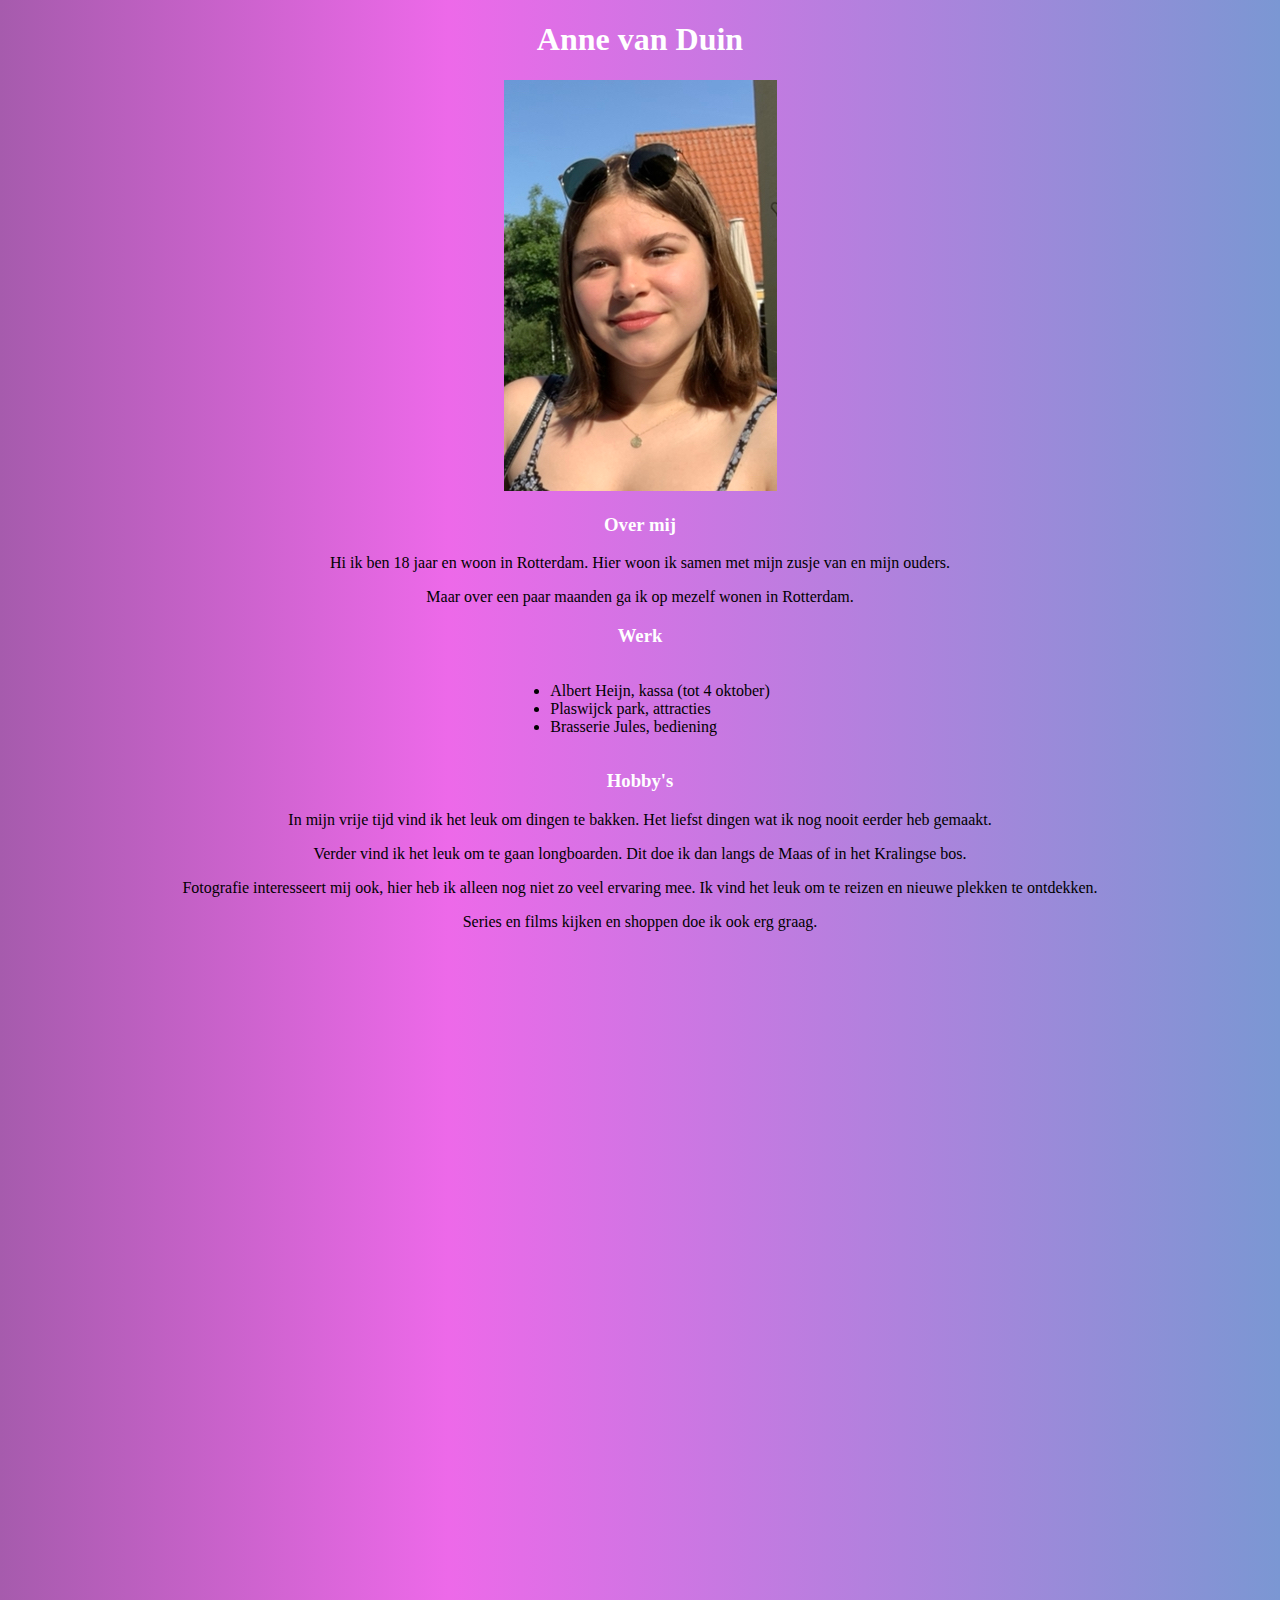
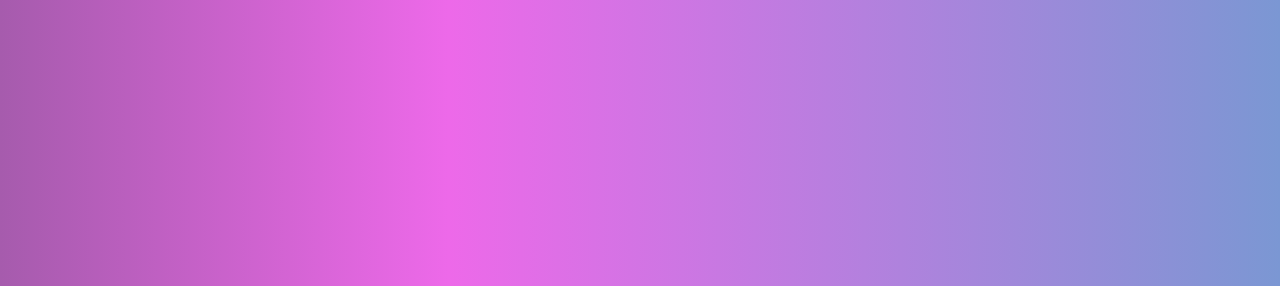
<file: index.html>
<!DOCTYPE html>
<html> 
    <head>
        <title>Cu2 Anne van Duin</title>
        <link href="style kopie.css" rel="stylesheet">
</head>
<body>

     <h1>Anne van Duin</h1>
     <img src="me kopie.jpg" alt="picture of Anne van Duin" width="273" height="411">
    
     <h3>Over mij</h3>  
        <p>Hi ik ben 18 jaar en woon in Rotterdam. 
            Hier woon ik samen met mijn zusje van en mijn ouders.</p> 
            <p>Maar over een paar maanden ga ik op mezelf wonen in Rotterdam.</p>
    
     <h3>Werk</h3>
        <ul>
             <li>Albert Heijn,  kassa (tot 4 oktober)</li>
             <li>Plaswijck park, attracties</li>
             <li>Brasserie Jules, bediening</li>
         </ul>

    <h3>Hobby's</h3>
        <p>In mijn vrije tijd vind ik het leuk om dingen te bakken. 
        Het liefst dingen wat ik nog nooit eerder heb gemaakt. </p>
        <p>Verder vind ik het leuk om te gaan longboarden. 
        Dit doe ik dan langs de Maas of in het Kralingse bos.</p>
        <p>Fotografie interesseert mij ook, hier heb ik alleen nog niet zo veel ervaring mee. 
        Ik vind het leuk om te reizen en nieuwe plekken te ontdekken.
        <p>Series en films kijken en shoppen doe ik ook erg graag.</p>


          <div style="width:100%;height:0;padding-bottom:73%;position:relative;">
            <iframe src="https://giphy.com/embed/qC5abwZ54KV6U" width="20%" height="20%" 
            style="position:absolute" frameBorder="0" class="giphy-embed" allowFullScreen></iframe></div>
          <p><a href="https://giphy.com/gifs/television-happy-qC5abwZ54KV6U"></a></p>

    </body>
</html>
</file>
<file: style kopie.css>
body
{
  background: rgb(177,43,128);
background: linear-gradient(90deg, rgb(166, 91, 173) 0%, rgba(237,105,233,1) 35%, rgb(123, 151, 211) 100%);
    text-align: center;
    
}
h1 {
  color: rgb(255, 255, 255);
  font-family:fantasy;
}

h3 {
  color: rgb(255, 255, 255);
  font-family: fantasy;
}

p {
  font-family:Georgia, 'Times New Roman', Times, serif
}

div.parent {
	text-align: center;
	}

ul { 
	display: inline-block; 
	text-align: left; 
  font-family: Georgia, 'Times New Roman', Times, serif
	}
</file>
